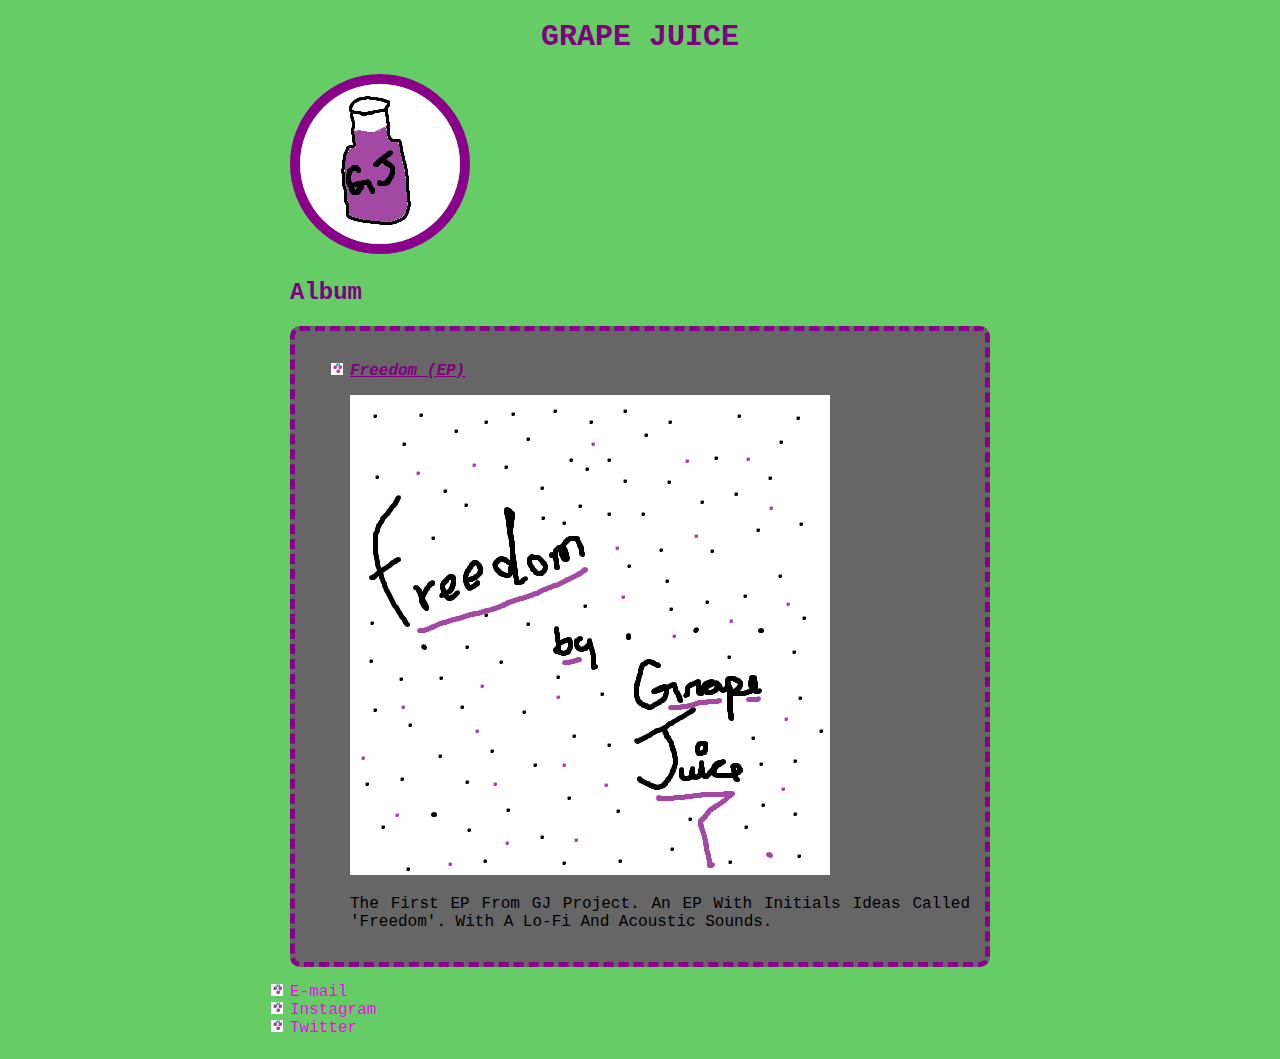
<file: index.html>
<!DOCTYPE html>
<html>
 <head>
   <meta charset=utf-8>
   <title>Grape Juice</title>
   <link rel="stylesheet" href="style.css">
 </head>
  <body>
    <header>
      <h1 id="title">Grape Juice</h1>
      <img src=minigj.png class="photo">
    </header>
    <section><h2 class="subtitle">Album</h2></section>
    <article class="post">
      <ul>
        <li>
          <h3 class="post_title">Freedom (EP)</h3>
          <img src=freedom.png alt=FreedomCover class="post_image">
          <p class="post_content">The first EP from GJ project. An EP with initials ideas called 'Freedom'. With a lo-fi and acoustic sounds.</p>
          </li>
        </ul>
    </article>
    <footer>
      <ul class="contacts_list">
        <li>
          <a href="mailto:sucodeuva712@gmail.com"target="_blank">E-mail</a>
        </li>
        <li>
          <a href="https://instagram.com/deuva7"target="_blank">Instagram</a>
        </li>
        <li>
          <a href="https://twitter.com/DeUva"target="_blank">Twitter</a>
        </li>
      </ul>
    </footer>
  </body>
</html>
</file>
<file: style.css>
body {
  background: #66cc66;
  font-family: halvetica, monospace;
  max-width: 700px;
  margin: auto;
}

#title, .subtitle, .post_title {
  color: purple;
}

#title {
  font-size: 30px;
  text-transform: uppercase;
  text-align: center;
}

a {
  text-decoration: none;
  color: magenta;
}

ul {
  list-style-image: url("uvinha.png");
}

.post_title {
  font-size: 16px;
  font-style: italic;
  margin: 0;
  margin-bottom: 15px;
  text-decoration: underline;
}

.post {
  background: #666666;
  padding: 15px;
  border: 5px dashed darkmagenta;
  margin-bottom: 15px;
  border-radius: 10px;
}

.post_content {
  margin: 0;
  margin-bottom: 15px;
  text-transform: capitalize;
  text-align: justify;
}

.post_image {
  margin-bottom: 15px;
}

.photo {
  border: 10px solid darkmagenta;
  border-radius: 50%;
}

.contacts_list {
  list-style-type: none;
  padding-left: 0;
}

.contacts_listr li a {
  text-decoration: none;
}
</file>
